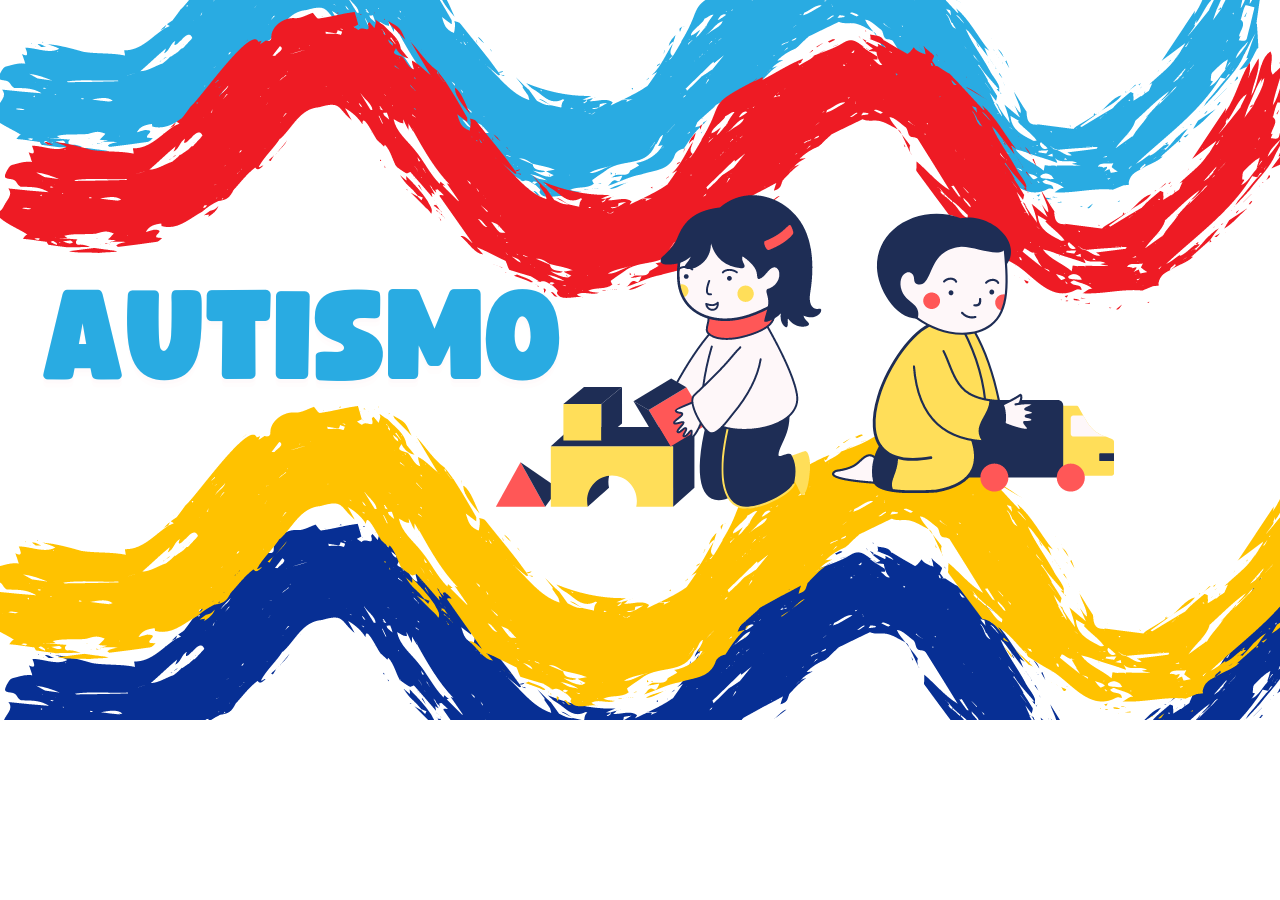
<file: index.html>
<!DOCTYPE html>
<html lang="pt-br">
<head>
    <meta charset="UTF-8">
    <meta name="viewport" content="width=device-width, initial-scale=1.0">
    <title>Dia Mundial de Conscientização do Autismo</title>
    <link rel="stylesheet" href="style.css">
    
</head>
<body>
    
<center><a href="index2.html"><img src="arooz.png" class="sal"></a></center>
</body>
</html>
</file>
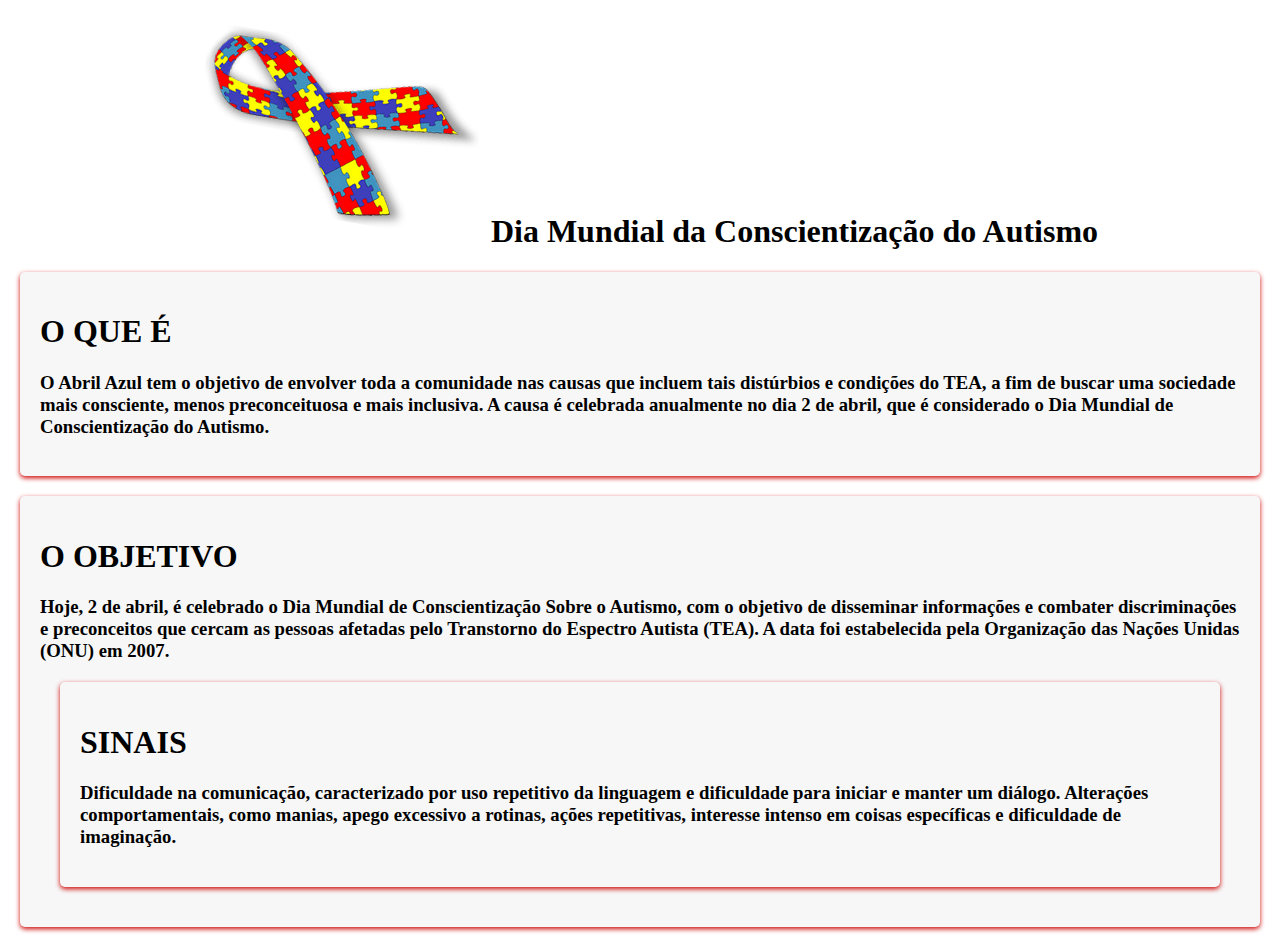
<file: index2.html>
<!DOCTYPE html>
<html lang="pt=br">
<head>
    <meta charset="UTF-8">
    <meta name="viewport" content="width=device-width, initial-scale=1.0">
    <title>Dia Mundial de Conscientização do Autismo</title>
    <link rel="stylesheet" href="style.css">
</head>
<body>
    
    <h1><center><img src="Simbolo-do-autismo-horizontal.png" >Dia Mundial da Conscientização do Autismo</center></h1>
<section>
    <h1>O QUE É</h1>
<h3>O Abril Azul tem o objetivo de envolver toda a comunidade nas causas que incluem tais distúrbios e condições do TEA, a fim de buscar uma sociedade mais consciente, menos preconceituosa e mais inclusiva. A causa é celebrada anualmente no dia 2 de abril, que é considerado o Dia Mundial de Conscientização do Autismo.</h3>
</section>
<section>
<h1>O OBJETIVO</h1>
<h3>Hoje, 2 de abril, é celebrado o Dia Mundial de Conscientização Sobre o Autismo, com o objetivo de disseminar informações e combater discriminações e preconceitos que cercam as pessoas afetadas pelo Transtorno do Espectro Autista (TEA). A data foi estabelecida pela Organização das Nações Unidas (ONU) em 2007.</h3>  
<section>
<h1>SINAIS</h1>
<h3>Dificuldade na comunicação, caracterizado por uso repetitivo da linguagem e dificuldade para iniciar e manter um diálogo. Alterações comportamentais, como manias, apego excessivo a rotinas, ações repetitivas, interesse intenso em coisas específicas e dificuldade de imaginação.
</h3>
</section>
</body>
</html>
</file>
<file: style.css>
.sal {
   width: 100%;
}


html, body {
    margin: 0;
    padding: 0;
}

section {
    padding: 20px;
    margin: 20px;
    background-color: rgb(247, 247, 247);
    border-radius: 5px;
    box-shadow: 0 2px 5px rgb(207, 7, 7);
}
</file>
